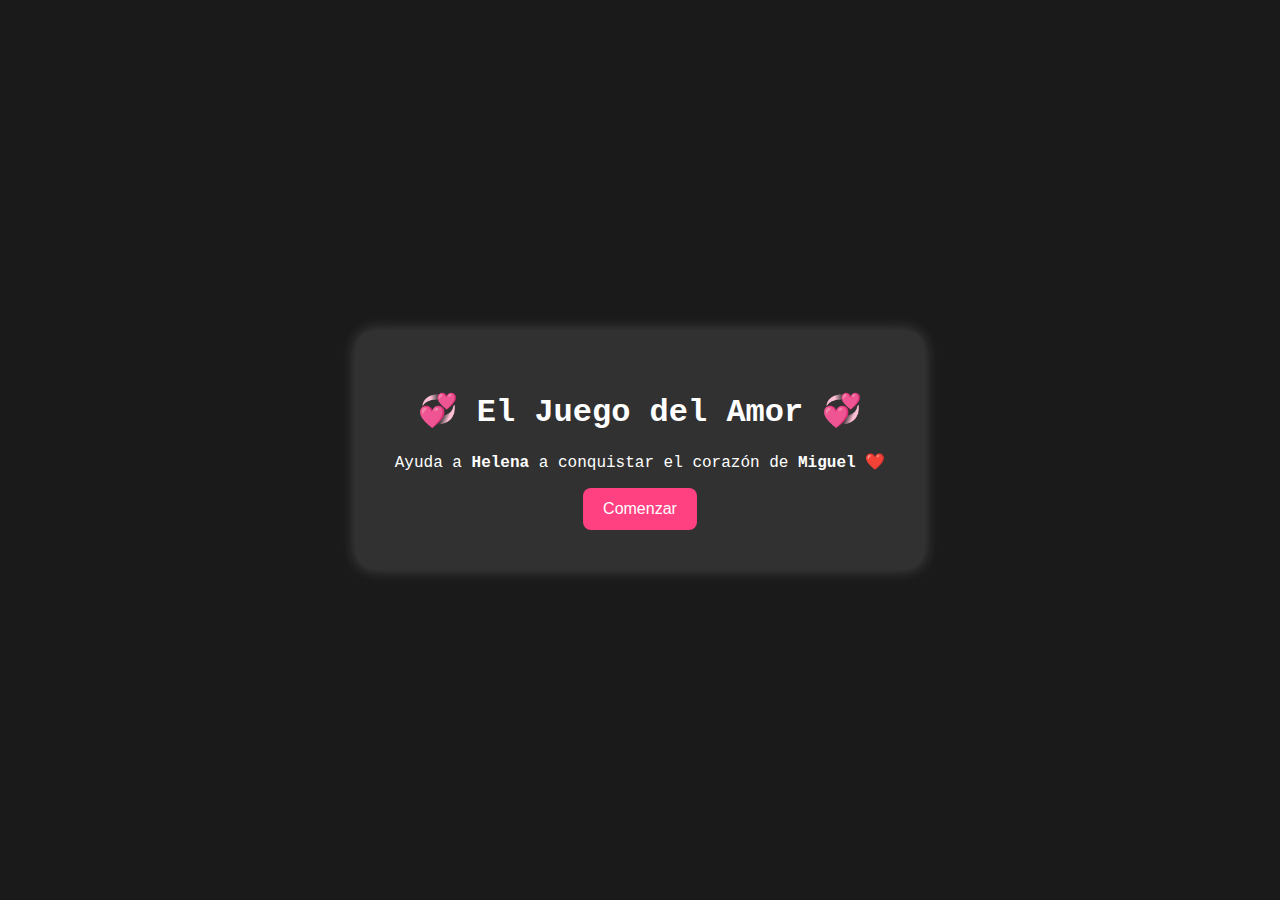
<file: Index.html>
<!DOCTYPE html>
<html lang="es">
<head>
<meta charset="UTF-8">
<meta name="viewport" content="width=device-width, initial-scale=1.0">
<title>Juego del Amor 💖</title>
<link rel="stylesheet" href="style.css">
</head>
<body class="start-screen">
  <div class="container">
    <h1>💞 El Juego del Amor 💞</h1>
    <p>Ayuda a <strong>Helena</strong> a conquistar el corazón de <strong>Miguel</strong> ❤️</p>
    <button onclick="window.location='game.html'">Comenzar</button>
  </div>
</body>
</html>
</file>
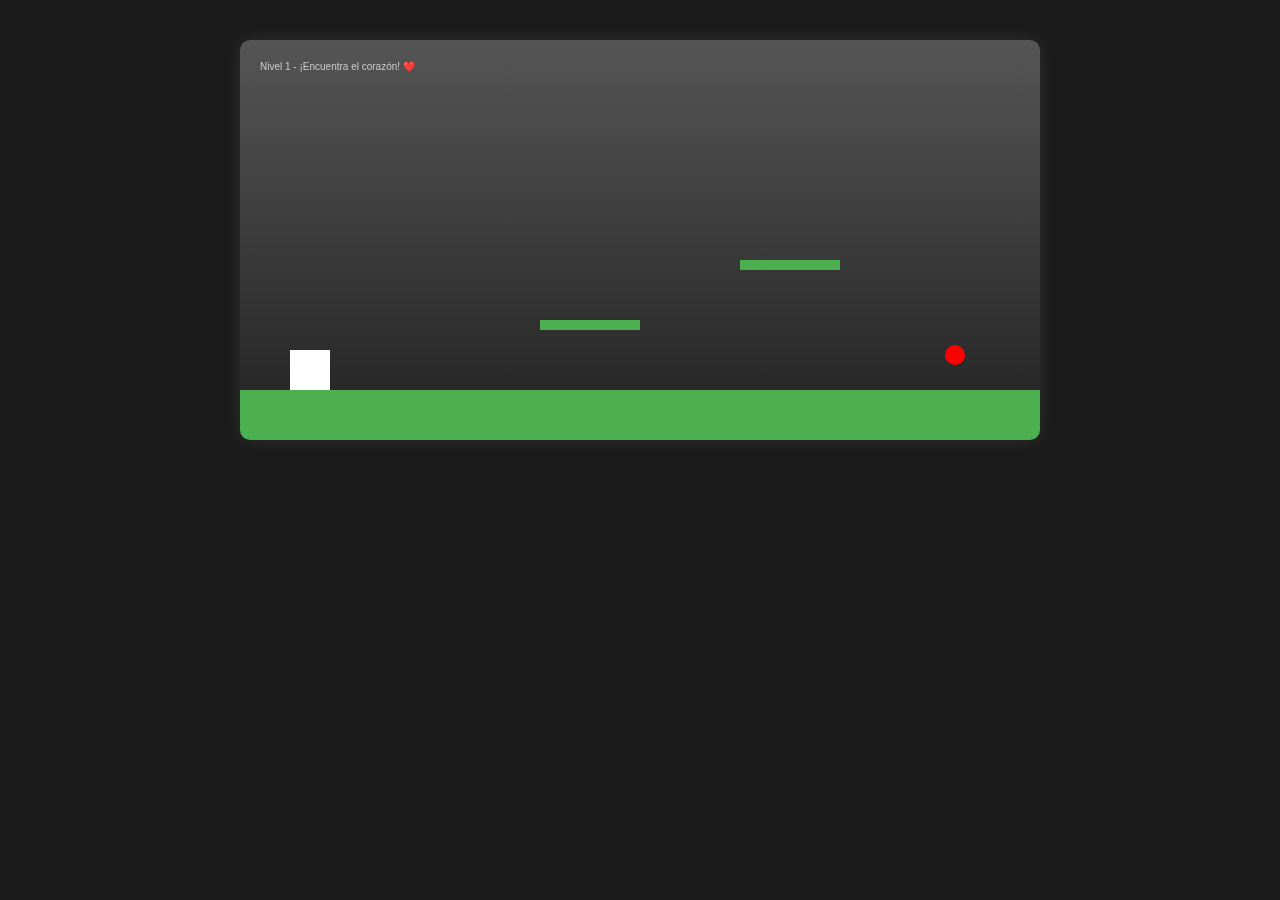
<file: Game.html>
<!DOCTYPE html>
<html lang="es">
<head>
<meta charset="UTF-8">
<meta name="viewport" content="width=device-width, initial-scale=1.0">
<title>Nivel 1 - El Amor en Código</title>
<link rel="stylesheet" href="style.css">
</head>
<body>
<canvas id="game" width="800" height="400"></canvas>
<script>
const canvas = document.getElementById('game');
const ctx = canvas.getContext('2d');

let player = { x: 50, y: 300, w: 40, h: 40, vy: 0, grounded: false };
let gravity = 0.8;
let keys = {};
let heart = { x: 700, y: 300, w: 30, h: 30, found: false };

const platforms = [
  { x: 0, y: 350, w: 800, h: 50 },
  { x: 300, y: 280, w: 100, h: 10 },
  { x: 500, y: 220, w: 100, h: 10 }
];

function update() {
  if (keys['ArrowRight']) player.x += 4;
  if (keys['ArrowLeft']) player.x -= 4;
  if (keys[' '] && player.grounded) player.vy = -15;

  player.vy += gravity;
  player.y += player.vy;
  player.grounded = false;

  platforms.forEach(p => {
    if (
      player.x < p.x + p.w &&
      player.x + player.w > p.x &&
      player.y + player.h > p.y &&
      player.y + player.h < p.y + p.h &&
      player.vy >= 0
    ) {
      player.y = p.y - player.h;
      player.vy = 0;
      player.grounded = true;
    }
  });

  if (
    player.x < heart.x + heart.w &&
    player.x + player.w > heart.x &&
    player.y < heart.y + heart.h &&
    player.y + player.h > heart.y
  ) {
    heart.found = true;
    setTimeout(() => {
      window.location = "love.html";
    }, 1000);
  }
}

function draw() {
  ctx.clearRect(0, 0, canvas.width, canvas.height);
  ctx.fillStyle = "#fff";
  ctx.fillRect(player.x, player.y, player.w, player.h);
  ctx.fillStyle = "#4caf50";
  platforms.forEach(p => ctx.fillRect(p.x, p.y, p.w, p.h));

  if (!heart.found) {
    ctx.fillStyle = "red";
    ctx.beginPath();
    ctx.arc(heart.x + 15, heart.y + 15, 10, 0, Math.PI * 2);
    ctx.fill();
  }

  ctx.fillStyle = "#ccc";
  ctx.fillText("Nivel 1 - ¡Encuentra el corazón! ❤️", 20, 30);
}

function loop() {
  update();
  draw();
  requestAnimationFrame(loop);
}

document.addEventListener('keydown', e => keys[e.key] = true);
document.addEventListener('keyup', e => keys[e.key] = false);

loop();
</script>
</body>
</html>
</file>
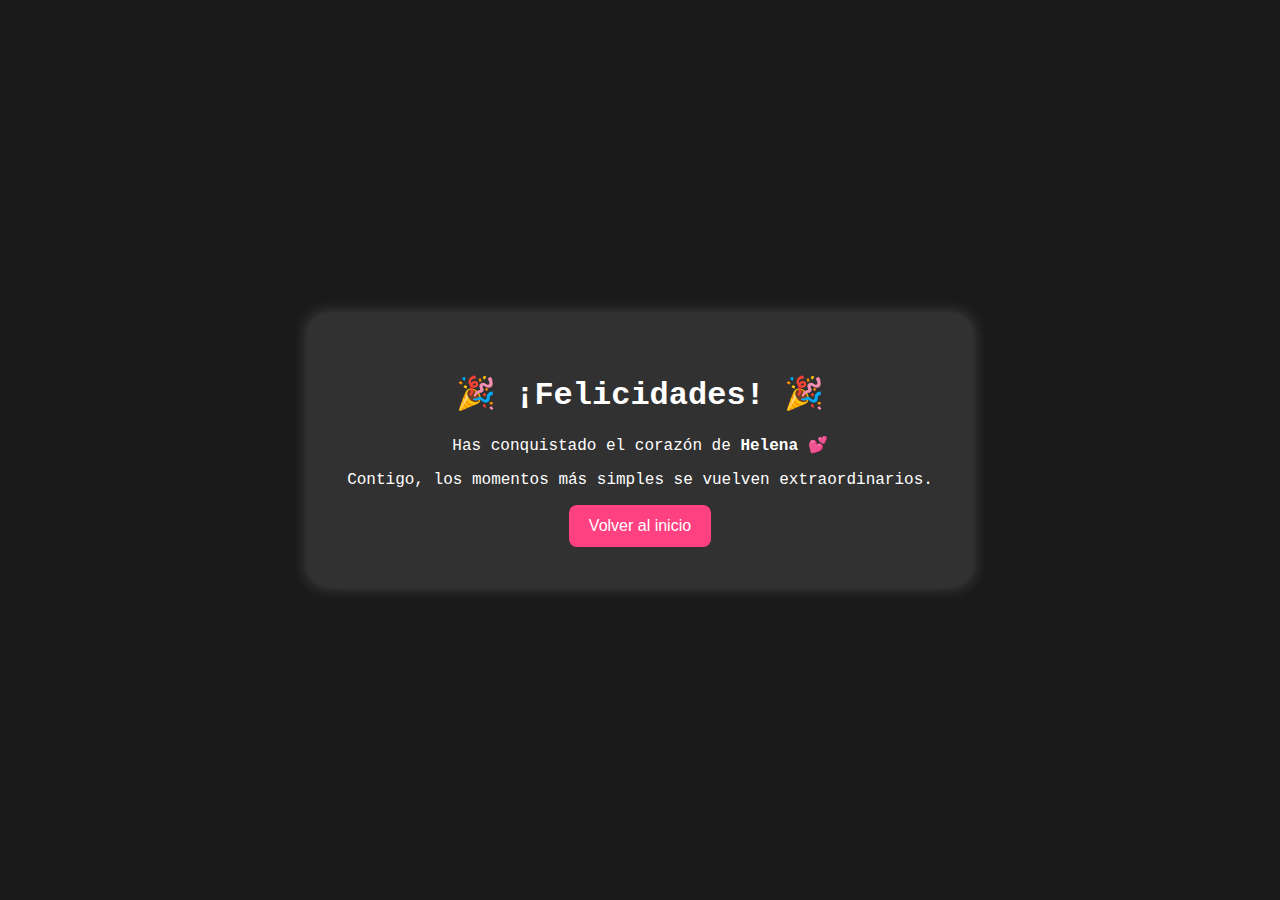
<file: Love.html>
<!DOCTYPE html>
<html lang="es">
<head>
<meta charset="UTF-8">
<meta name="viewport" content="width=device-width, initial-scale=1.0">
<title>¡Has ganado el amor! 💖</title>
<link rel="stylesheet" href="style.css">
</head>
<body class="love-screen">
  <div class="container">
    <h1>🎉 ¡Felicidades! 🎉</h1>
    <p>Has conquistado el corazón de <strong>Helena</strong> 💕</p>
    <p>Contigo, los momentos más simples se vuelven extraordinarios.</p>
    <button onclick="window.location='index.html'">Volver al inicio</button>
  </div>
</body>
</html>
</file>
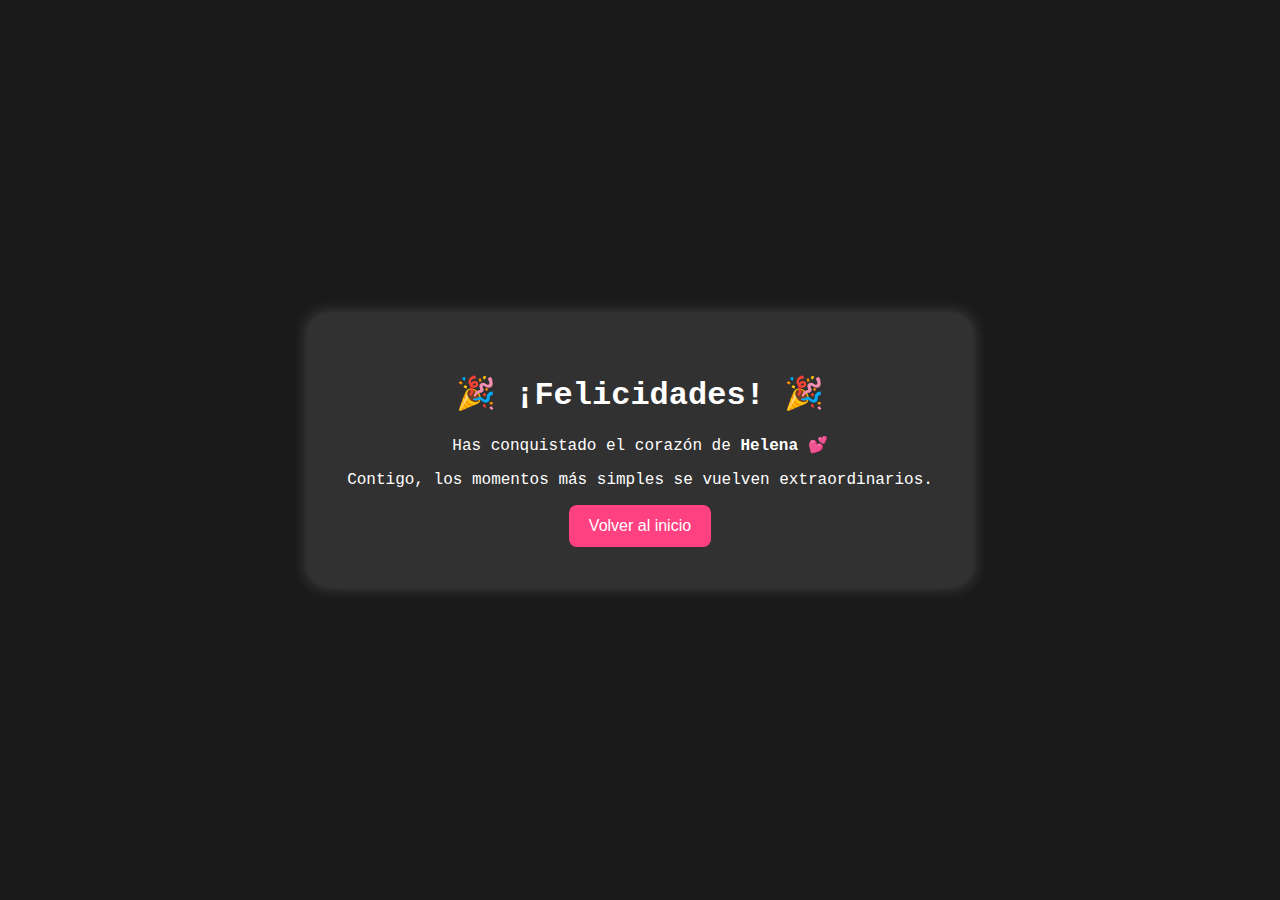
<file: love.html>
<!DOCTYPE html>
<html lang="es">
<head>
  <meta charset="UTF-8">
  <meta name="viewport" content="width=device-width, initial-scale=1.0">
  <title>¡Has ganado el amor! 💖</title>
  <link rel="stylesheet" href="style.css">
</head>
<body class="love-screen">
  <div class="container">
    <h1>🎉 ¡Felicidades! 🎉</h1>
    <p>Has conquistado el corazón de <strong>Helena</strong> 💕</p>
    <p>Contigo, los momentos más simples se vuelven extraordinarios.</p>
    <button onclick="window.location.href='index.html'">Volver al inicio</button>
  </div>
</body>
</html>
</file>
<file: style.css>
body {
  margin: 0;
  font-family: 'Courier New', monospace;
  text-align: center;
  background: #1a1a1a;
  color: white;
}

.start-screen, .love-screen {
  display: flex;
  justify-content: center;
  align-items: center;
  height: 100vh;
}

.container {
  background: rgba(255, 255, 255, 0.1);
  padding: 40px;
  border-radius: 20px;
  box-shadow: 0 0 15px rgba(255, 255, 255, 0.2);
}

a.btn, button {
  background: #ff4081;
  border: none;
  color: white;
  padding: 12px 20px;
  border-radius: 8px;
  font-size: 16px;
  cursor: pointer;
  text-decoration: none;
  transition: background 0.3s;
}

a.btn:hover, button:hover {
  background: #e91e63;
}

canvas {
  display: block;
  margin: 40px auto;
  background: linear-gradient(to top, #222, #555);
  border-radius: 10px;
  box-shadow: 0 0 20px rgba(255, 255, 255, 0.1);
}
</file>
